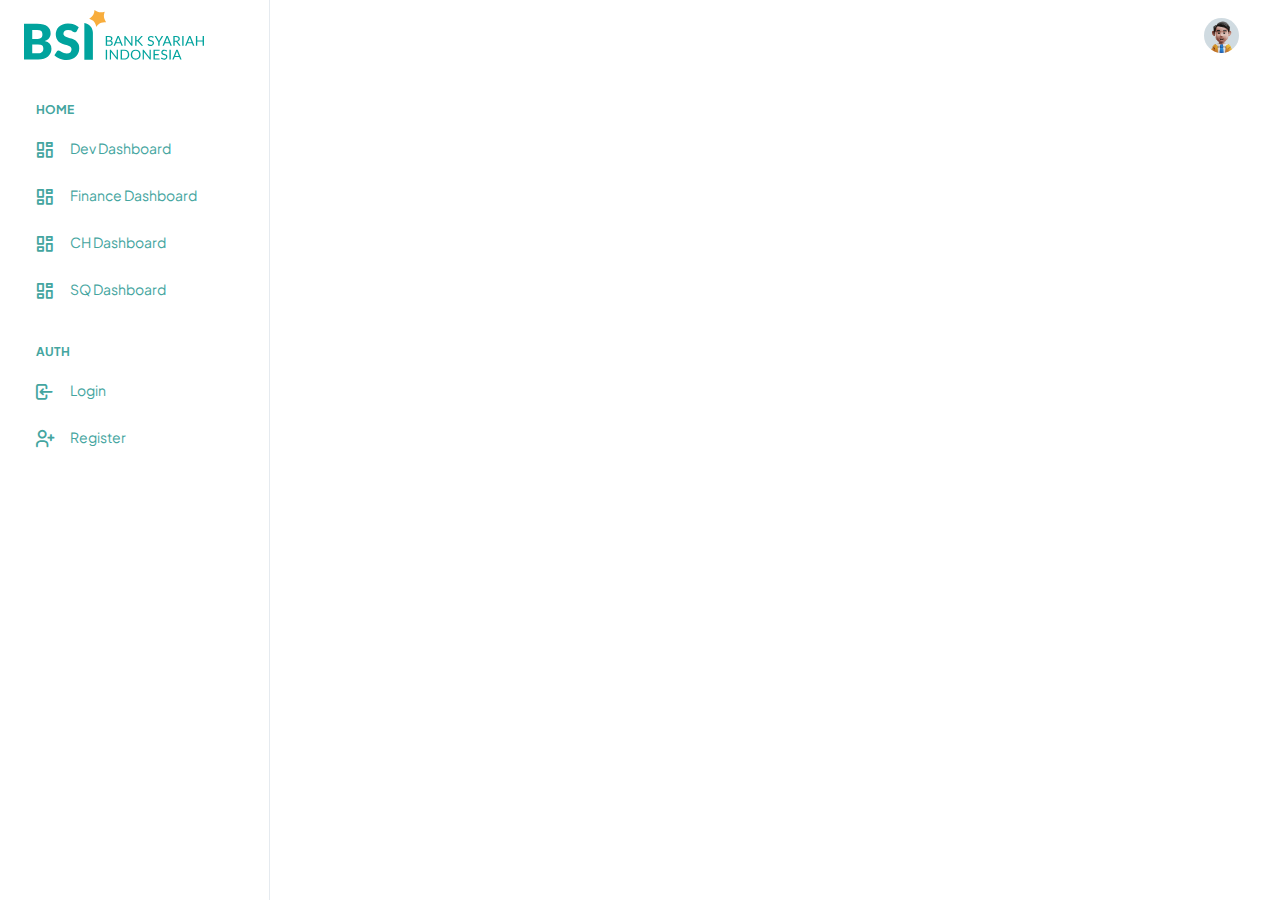
<file: src/html/test.html>
<!doctype html>
<html lang="en">

<head>
  <meta charset="utf-8">
  <meta name="viewport" content="width=device-width, initial-scale=1">
  <title>CCG Dashboard</title>
  <link rel="shortcut icon" type="image/png" href="../assets/images/logos/favicon.png" />
  <link rel="stylesheet" href="../assets/css/styles.min.css" />
  <link rel="stylesheet" href="../assets/css/styles2.css" />
  <link rel="stylesheet" href="https://cdnjs.cloudflare.com/ajax/libs/font-awesome/6.7.2/css/all.min.css"
  integrity="sha512-Evv84Mr4kqVGRNSgIGL/F/aIDqQb7xQ2vcrdIwxfjThSH8CSR7PBEakCr51Ck+w+/U6swU2Im1vVX0SVk9ABhg=="
  crossorigin="anonymous" referrerpolicy="no-referrer" />
  <!-- Remove local bootstrap if exists and use this CDN -->
  
</head>

<body>
  <!--  Body Wrapper -->
  <div class="page-wrapper" id="main-wrapper" data-layout="vertical" data-navbarbg="skin6" data-sidebartype="full"
    data-sidebar-position="fixed" data-header-position="fixed">
    <!-- Sidebar Start -->
    <aside class="left-sidebar">
      <!-- Sidebar scroll-->
      <div>
        <div class="brand-logo d-flex align-items-center justify-content-between">
          <a href="./index.html" class="text-nowrap logo-img">
            <img src="../assets/images/logos/Bank_Syariah_Indonesia.svg" width="180" alt="" />
          </a>
          <div class="close-btn d-xl-none d-block sidebartoggler cursor-pointer" id="sidebarCollapse">
            <i class="ti ti-x fs-8"></i>
          </div>
        </div>
        <!-- Sidebar navigation-->
        <nav class="sidebar-nav scroll-sidebar" data-simplebar="">
          <ul id="sidebarnav">
            <li class="nav-small-cap">
              <i class="ti ti-dots nav-small-cap-icon fs-4"></i>
              <span class="hide-menu">Home</span>
            </li>
            <li class="sidebar-item">
              <a class="sidebar-link" href="javascript:void(0)" aria-expanded="false">
                <span>
                  <i class="ti ti-layout-dashboard"></i>
                </span>
                <span class="hide-menu">Dev Dashboard</span>
              </a>
              <!-- Dropdown list for Dev Dashboard -->
              <ul class="submenu">
                <li>
                  <a class="sidebar-link" href="./nita-dashboard.html">
                    <i class="fa-solid fa-person-dress"></i> <!-- Ikon wanita untuk Nero -->
                    Nita Dashboard
                  </a>
                </li>
                <li>
                  <a class="sidebar-link" href="./babeh-dashboard.html">
                    <i class="fa-solid fa-person"></i> <!-- Ikon pria untuk Babeh -->
                    Babeh Dashboard
                  </a>
                </li>
                <li>
                  <a class="sidebar-link" href="./sahrul-dashboard.html">
                    <i class="fa-solid fa-person"></i> <!-- Ikon pria untuk Sahrul -->
                    Sahrul Dashboard
                  </a>
                </li>
              </ul>
            </li>              
          </li>            
            <li class="sidebar-item">
              <a class="sidebar-link" href="./finance-dashboard.html" aria-expanded="false">
                <span>
                  <i class="ti ti-layout-dashboard"></i>
                </span>
                <span class="hide-menu">Finance Dashboard</span>
              </a>
            </li>
            <li class="sidebar-item">
              <a class="sidebar-link" href="./ch-dashboard.html" aria-expanded="false">
                <span>
                  <i class="ti ti-layout-dashboard"></i>
                </span>
                <span class="hide-menu">CH Dashboard</span>
              </a>
            </li>
            <li class="sidebar-item">
              <a class="sidebar-link" href="./sq-dashboard.html" aria-expanded="false">
                <span>
                  <i class="ti ti-layout-dashboard"></i>
                </span>
                <span class="hide-menu">SQ Dashboard</span>
              </a>
            </li>
            <li class="nav-small-cap">
              <i class="ti ti-dots nav-small-cap-icon fs-4"></i>
              <span class="hide-menu">AUTH</span>
            </li>
            <li class="sidebar-item">
              <a class="sidebar-link" href="./authentication-login.html" aria-expanded="false">
                <span>
                  <i class="ti ti-login"></i>
                </span>
                <span class="hide-menu">Login</span>
              </a>
            </li>
            <li class="sidebar-item">
              <a class="sidebar-link" href="./authentication-register.html" aria-expanded="false">
                <span>
                  <i class="ti ti-user-plus"></i>
                </span>
                <span class="hide-menu">Register</span>
              </a>
            </li>
          </ul>
        </nav>
        <!-- End Sidebar navigation -->
      </div>
      <!-- End Sidebar scroll-->
    </aside>
    <!--  Sidebar End -->
    <!--  Main wrapper -->
    <div class="body-wrapper">
      <!--  Header Start -->
      <header class="app-header">
        <nav class="navbar navbar-expand-lg navbar-light">
          <ul class="navbar-nav">
            <li class="nav-item d-block d-xl-none">
              <a class="nav-link sidebartoggler nav-icon-hover" id="headerCollapse" href="javascript:void(0)">
                <i class="ti ti-menu-2"></i>
              </a>
            </li>
          </ul>
          <div class="navbar-collapse justify-content-end px-0" id="navbarNav">
            <ul class="navbar-nav flex-row ms-auto align-items-center justify-content-end">
              <li class="nav-item dropdown">
                <a class="nav-link nav-icon-hover" href="javascript:void(0)" id="drop2" data-bs-toggle="dropdown"
                  aria-expanded="false">
                  <img src="../assets/images/profile/user-1.jpg" alt="" width="35" height="35" class="rounded-circle">
                </a>
                <div class="dropdown-menu dropdown-menu-end dropdown-menu-animate-up" aria-labelledby="drop2">
                  <div class="message-body">
                    <a href="javascript:void(0)" class="d-flex align-items-center gap-2 dropdown-item">
                      <i class="ti ti-user fs-6"></i>
                      <p class="mb-0 fs-3">My Profile</p>
                    </a>
                    <a href="javascript:void(0)" class="d-flex align-items-center gap-2 dropdown-item">
                      <i class="ti ti-mail fs-6"></i>
                      <p class="mb-0 fs-3">My Account</p>
                    </a>
                    <a href="javascript:void(0)" class="d-flex align-items-center gap-2 dropdown-item">
                      <i class="ti ti-list-check fs-6"></i>
                      <p class="mb-0 fs-3">My Task</p>
                    </a>
                    <a href="./authentication-login.html" class="btn btn-outline-primary mx-3 mt-2 d-block">Logout</a>
                  </div>
                </div>
              </li>
            </ul>
          </div>
        </nav>
      </header>
      <!--  Header End -->     
     
    </div>
  </div>
  <script src="../assets/libs/jquery/dist/jquery.min.js"></script>
  <script src="../assets/libs/bootstrap/dist/js/bootstrap.bundle.min.js"></script>
  <script src="../assets/js/sidebarmenu.js"></script>
  <script src="../assets/js/app.min.js"></script>
  <script src="../assets/libs/apexcharts/dist/apexcharts.min.js"></script>
  <script src="../assets/libs/simplebar/dist/simplebar.js"></script>
  <script src="../assets/js/dashboard.js"></script>

</body>

</html>
</file>
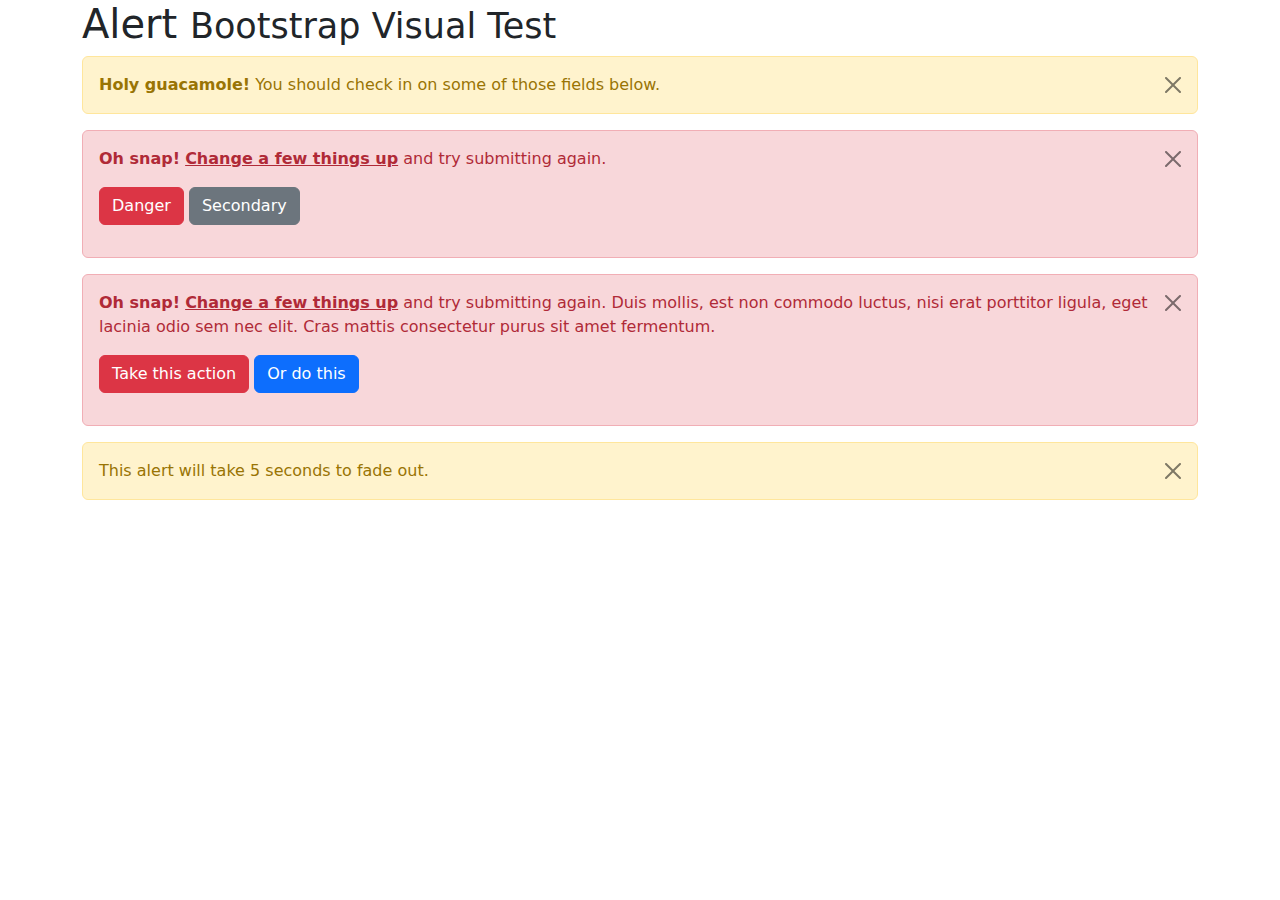
<file: src/assets/libs/bootstrap/js/tests/visual/alert.html>
<!doctype html>
<html lang="en">
  <head>
    <meta charset="utf-8">
    <meta name="viewport" content="width=device-width, initial-scale=1">
    <link href="../../../dist/css/bootstrap.min.css" rel="stylesheet">
    <title>Alert</title>
  </head>
  <body>
    <div class="container">
      <h1>Alert <small>Bootstrap Visual Test</small></h1>

      <div class="alert alert-warning alert-dismissible fade show" role="alert">
        <button type="button" class="btn-close" data-bs-dismiss="alert" aria-label="Close"></button>
        <strong>Holy guacamole!</strong> You should check in on some of those fields below.
      </div>

      <div class="alert alert-danger alert-dismissible fade show" role="alert">
        <button type="button" class="btn-close" data-bs-dismiss="alert" aria-label="Close"></button>
        <p>
          <strong>Oh snap!</strong> <a href="#" class="alert-link">Change a few things up</a> and try submitting again.
        </p>
        <p>
          <button type="button" class="btn btn-danger">Danger</button>
          <button type="button" class="btn btn-secondary">Secondary</button>
        </p>
      </div>

      <div class="alert alert-danger alert-dismissible fade show" role="alert">
        <button type="button" class="btn-close" data-bs-dismiss="alert" aria-label="Close"></button>
        <p>
          <strong>Oh snap!</strong> <a href="#" class="alert-link">Change a few things up</a> and try submitting again. Duis mollis, est non commodo luctus, nisi erat porttitor ligula, eget lacinia odio sem nec elit. Cras mattis consectetur purus sit amet fermentum.
        </p>
        <p>
          <button type="button" class="btn btn-danger">Take this action</button>
          <button type="button" class="btn btn-primary">Or do this</button>
        </p>
      </div>

      <div class="alert alert-warning alert-dismissible fade show" role="alert" style="transition-duration: 5s;">
        <button type="button" class="btn-close" data-bs-dismiss="alert" aria-label="Close"></button>
        This alert will take 5 seconds to fade out.
      </div>
    </div>

    <script src="../../../dist/js/bootstrap.bundle.js"></script>
  </body>
</html>
</file>
<file: src/assets/css/styles2.css>
body {
  background: linear-gradient(to bottom right, #1eb9af, #efb331);
}

.separator {
  display: flex;
  align-items: center;
  text-align: center;
  margin: 8px 0;
}

.separator::before,
.separator::after {
  content: "";
  flex: 1;
  border-bottom: 1px solid #ddd;
}

.separator-text {
  padding: 0 10px;
  color: #6c757d;
  font-weight: 500;
  text-transform: uppercase;
  font-size: 12px;
  letter-spacing: 1px;
}

#submit {
  margin-bottom: 8px !important;
}

#login-google {
  margin-top: 8px !important;
}

.email-logo {
  width: 100px;
  height: auto;
  margin: 10px auto;
}
.responsive-iframe {
  position: relative;
  width: 100%;
  height: 100vh;
  padding: 0;
}

.responsive-iframe iframe {
  position: absolute;
  top: 0;
  left: 0;
  width: 100%;
  height: 100%;
  border: none;
}

/* Style submenu dropdown */
.sidebar-item > .submenu {
  display: none; /* default hidden */
  padding-left: 20px;
}

.sidebar-item:hover > .submenu {
  display: block; /* show on hover */
}

.submenu li a {
  font-size: 14px;
  padding: 8px;
}

.sidebar-item > a.active {
  background-color: #f9ad3c !important; /* Warna biru primary */
  color: white !important; /* Menjaga teks tetap putih */
}

.submenu {
  display: none; /* Tersembunyi secara default */
}

.sidebar-item.active .submenu {
  display: block; /* Menampilkan submenu jika sidebar-item memiliki class active */
}

.password-checklist {
  list-style: none;
  padding: 0;
  margin-top: 8px;
  font-size: 14px;
}
.password-checklist li {
  display: flex;
  align-items: center;
  gap: 8px;
  color: #999;
}
.password-checklist li.valid {
  color: green;
}
.password-checklist li i {
  font-size: 16px;
}

.responsive-iframe {
  position: relative;
  width: 100%;
  height: 100vh;
  padding: 0;
}

.responsive-iframe iframe {
  position: absolute;
  top: 0;
  left: 0;
  width: 100%;
  height: 100%;
  border: none;
}

/* Style submenu dropdown */
.sidebar-item > .submenu {
  display: none;
  /* default hidden */
  padding-left: 20px;
}

.sidebar-item:hover > .submenu {
  display: block;
  /* show on hover */
}

.submenu li a {
  font-size: 14px;
  padding: 8px;
}
</file>
